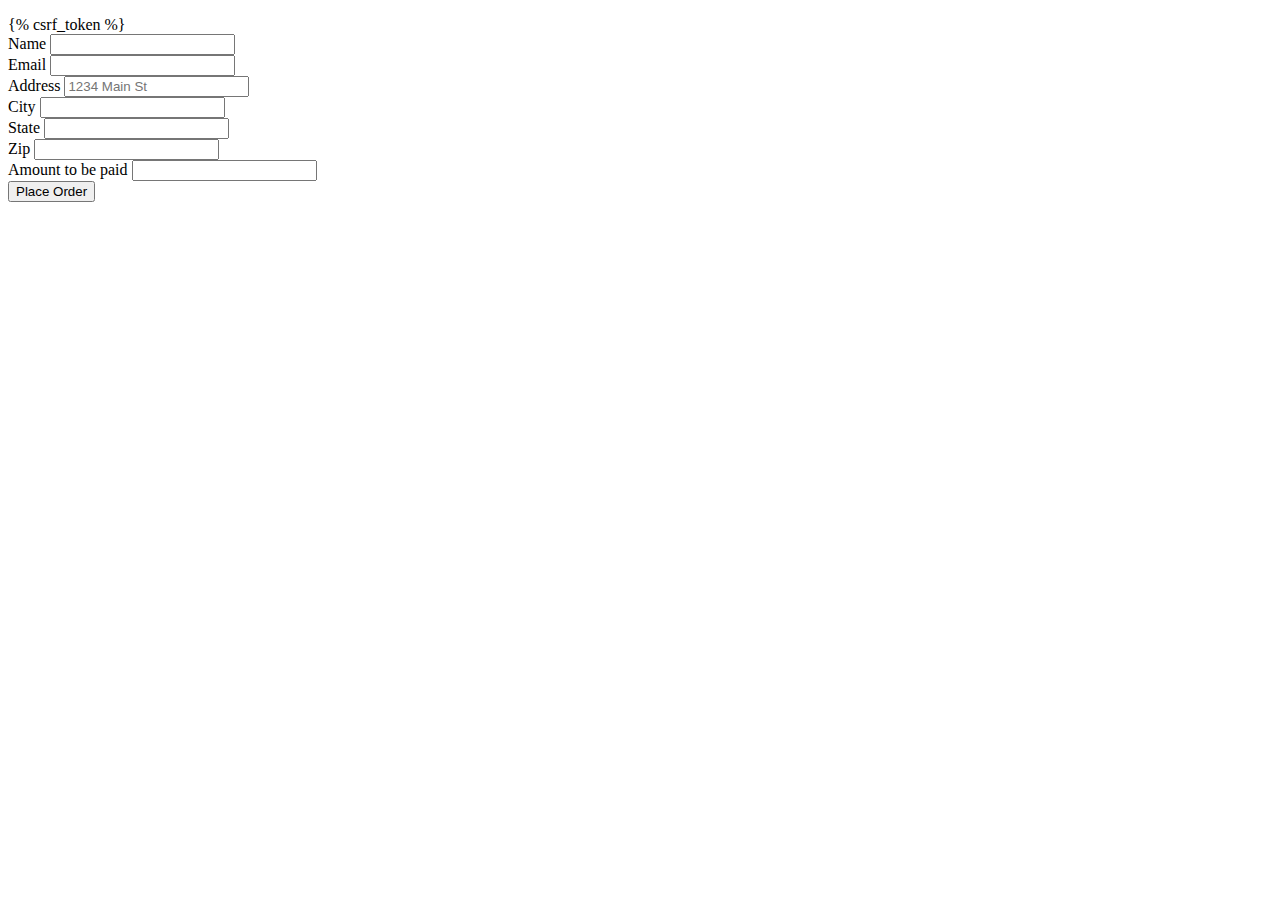
<file: shop/template/checkout.html>
<!DOCTYPE html>
<html lang="en">
<head>
    <meta charset="UTF-8">
    <meta name="viewport" content="width=device-width, initial-scale=1.0">
    <link rel="stylesheet" href="https://cdn.jsdelivr.net/npm/bootstrap@4.6.2/dist/css/bootstrap.min.css" integrity="sha384-xOolHFLEh07PJGoPkLv1IbcEPTNtaed2xpHsD9ESMhqIYd0nLMwNLD69Npy4HI+N" crossorigin="anonymous">
    <script src="https://cdn.jsdelivr.net/npm/jquery@3.5.1/dist/jquery.slim.min.js" integrity="sha384-DfXdz2htPH0lsSSs5nCTpuj/zy4C+OGpamoFVy38MVBnE+IbbVYUew+OrCXaRkfj" crossorigin="anonymous"></script>
    <script src="https://cdn.jsdelivr.net/npm/bootstrap@4.6.2/dist/js/bootstrap.min.js" integrity="sha384-+sLIOodYLS7CIrQpBjl+C7nPvqq+FbNUBDunl/OZv93DB7Ln/533i8e/mZXLi/P+" crossorigin="anonymous"></script> 
    
    <title>Checkout</title>
</head>
<body>
    <div class="container">
        <div class="row">
            <div class="col-md-12">
              <ul class="list-group" id="item_list">  
              </ul>
            </div>
        </div>
        <div class="row">
          <div class="col-md-12">
            <form method="POST">
              {% csrf_token %}
              <input type="hidden" id="items" name="items">
              <div class="form-row">
                <div class="form-group col-md-6">
                  <label for="inputEmail4">Name</label>
                  <input id="name" name="name" type="text" class="form-control" id="inputEmail4">
                </div>
                <div class="form-group col-md-6">
                  <label for="inputPassword4">Email</label>
                  <input id="email" name="email" type="text" class="form-control" id="inputPassword4">
                </div>
              </div>
              <div class="form-group">
                <label for="inputAddress">Address</label>
                <input id="address" name="address" type="text" class="form-control" id="inputAddress" placeholder="1234 Main St">
              </div>
              <div class="form-row">
                <div class="form-group col-md-6">
                  <label for="inputCity">City</label>
                  <input id="city" name="city" type="text" class="form-control" id="inputCity">
                </div>
                <div class="form-group col-md-4">
                  <label for="inputState">State</label>
                  <input id="state" name="state" type="text" class="form-control" id="inputState">
                </div>
                <div class="form-group col-md-2">
                  <label for="inputZip">Zip</label>
                  <input id="zip" name="zip" type="text" class="form-control" id="inputZip">
                </div>
                <div class="form-group col-md-2">
                  <label for="inputZip">Amount to be paid</label>
                  <input id="total" name="total" readonly="" type="text" class="form-control" id="inputZip">
                </div>
              </div>
              <button type="submit" class="btn btn-primary">Place Order</button>
            </form>
          </div>
        </div>
    </div>
</body>
<script type="text/javascript">
if(localStorage.getItem('cart')==null){
  var cart={};
}
else{
  cart = JSON.parse(localStorage.getItem('cart'));
}
let total = 0;
for( item in cart){
  let name = cart[item][1];
  let quantity = cart[item][0];
  let price = cart[item][2];
  total += price;
  itemString = `<li class="list-group-item"> <span class="">${quantity}</span> of ${name} <span class="badge badge-warning badge-pill">${price} </span></li>`
  $('#item_list').append(itemString);
}
totalPrice = `<li class="list-group-item d-flex justify-content-between align-items-center"><b>Your total</b>${total}</li>`;
$('#total').val(total)
$('#item_list').append(totalPrice);
$('#items').val(JSON.stringify(cart));
</script>
</html>
</file>
